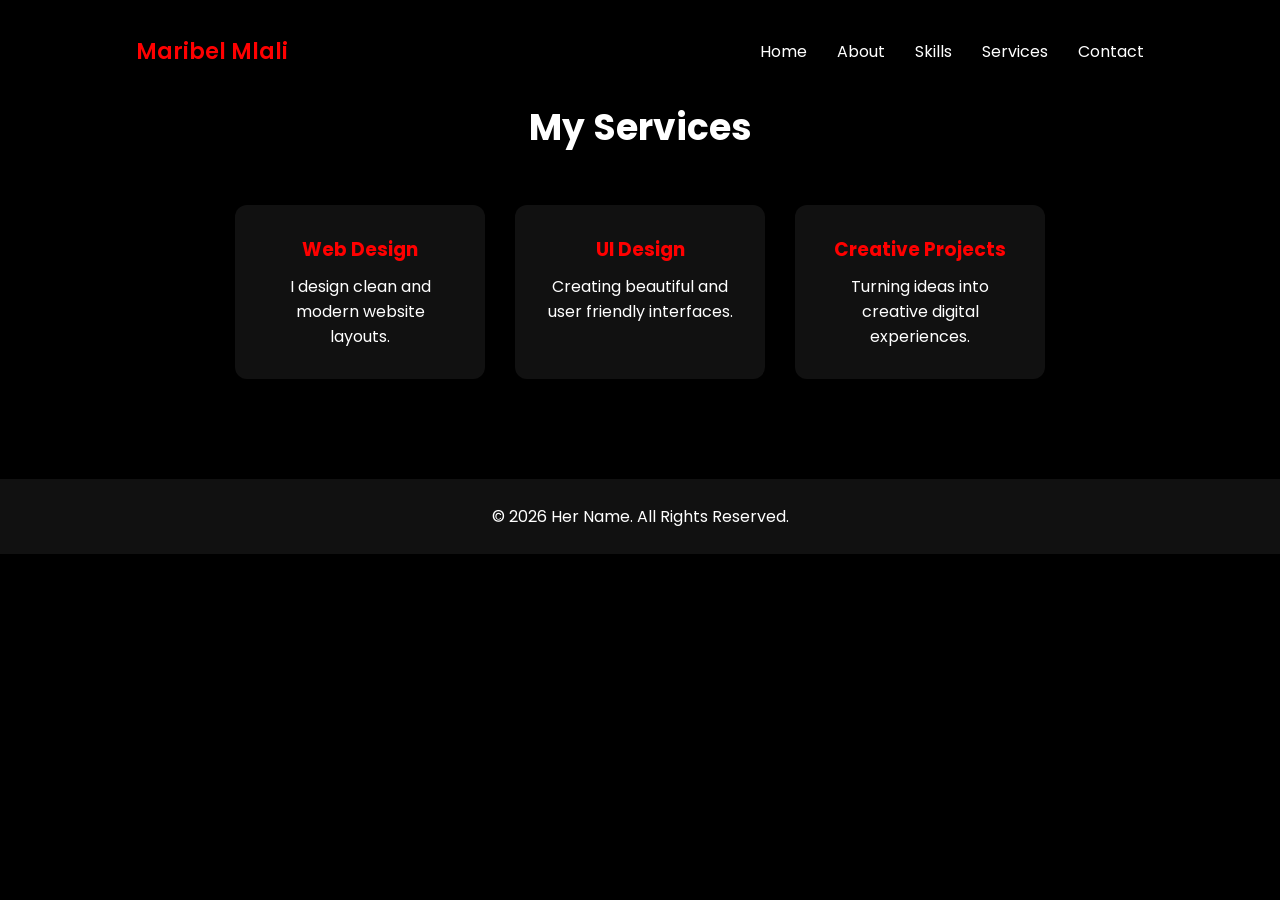
<file: projects/portfolio website - Maribel Mlali/service.html>
<!DOCTYPE html>
<html lang="en">

<head>
<meta charset="UTF-8">
<meta name="viewport" content="width=device-width, initial-scale=1.0">

<title>Portfolio Website</title>

<link rel="stylesheet" href="extras/css/style.css">

<link href="https://fonts.googleapis.com/css2?family=Poppins:wght@300;400;600&display=swap" rel="stylesheet">

</head>

<body>

<header>

<nav class="navbar">

<div class="logo">Maribel Mlali</div>

<ul class="nav-links" id="navLinks">
<li><a href="index.html">Home</a></li>
<li><a href="about.html">About</a></li>
<li><a href="skill.html">Skills</a></li>
<li><a href="service.html">Services</a></li>
<li><a href="contact.html">Contact</a></li>
</ul>

<div class="menu-toggle" id="menuToggle">☰</div>

</nav>

</header>

<section class="services">

<h2>My Services</h2>

<div class="service-container">

<div class="card">
<h3>Web Design</h3>
<p>I design clean and modern website layouts.</p>
</div>

<div class="card">
<h3>UI Design</h3>
<p>Creating beautiful and user friendly interfaces.</p>
</div>

<div class="card">
<h3>Creative Projects</h3>
<p>Turning ideas into creative digital experiences.</p>
</div>

</div>

</section>


<footer>

<p>© 2026 Her Name. All Rights Reserved.</p>

</footer>

<script src="extras/js/script.js"></script>

</body>
</html>
</file>
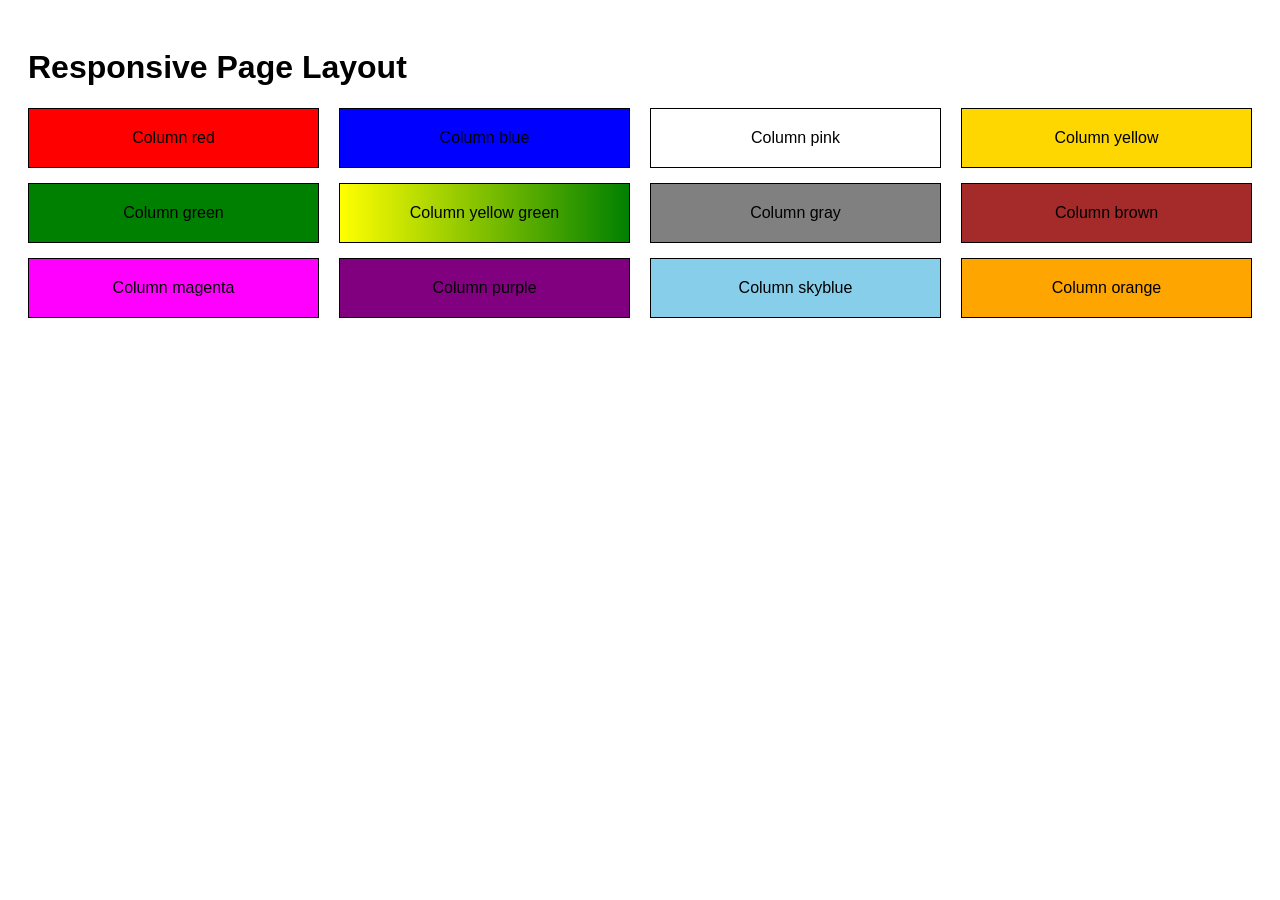
<file: projects/Responsive PageLayout/Responsive Page Layout.html>
<!DOCTYPE html>
<html lang="en">
<head>
	<meta charset ="utf-8">
	<meta name="viewport" content="width=device-width, initial-scale=1.0">
	<title>Responsive Page Layout</title>
        <link rel="stylesheet" href="styles.css">
</head>
<body>
<h1>Responsive Page Layout</h1>
<div class="row">
<div class="column red">Column red</div>
<div class="column blue">Column blue</div>
<div class="column pink">Column pink</div>
<div class="column yellow">Column yellow</div>
</div>

<div class="row">
<div class="column green">Column green</div>
<div class="column yellow green">Column yellow green</div>
<div class="column gray">Column gray</div>
<div class="column brown">Column brown</div>
</div>

<div class="row">
<div class="column magenta">Column magenta</div>
<div class="column purple">Column purple</div>
<div class="column skyblue">Column skyblue</div>
<div class="column orange">Column orange</div>
</div>
</body>

</html>
</file>
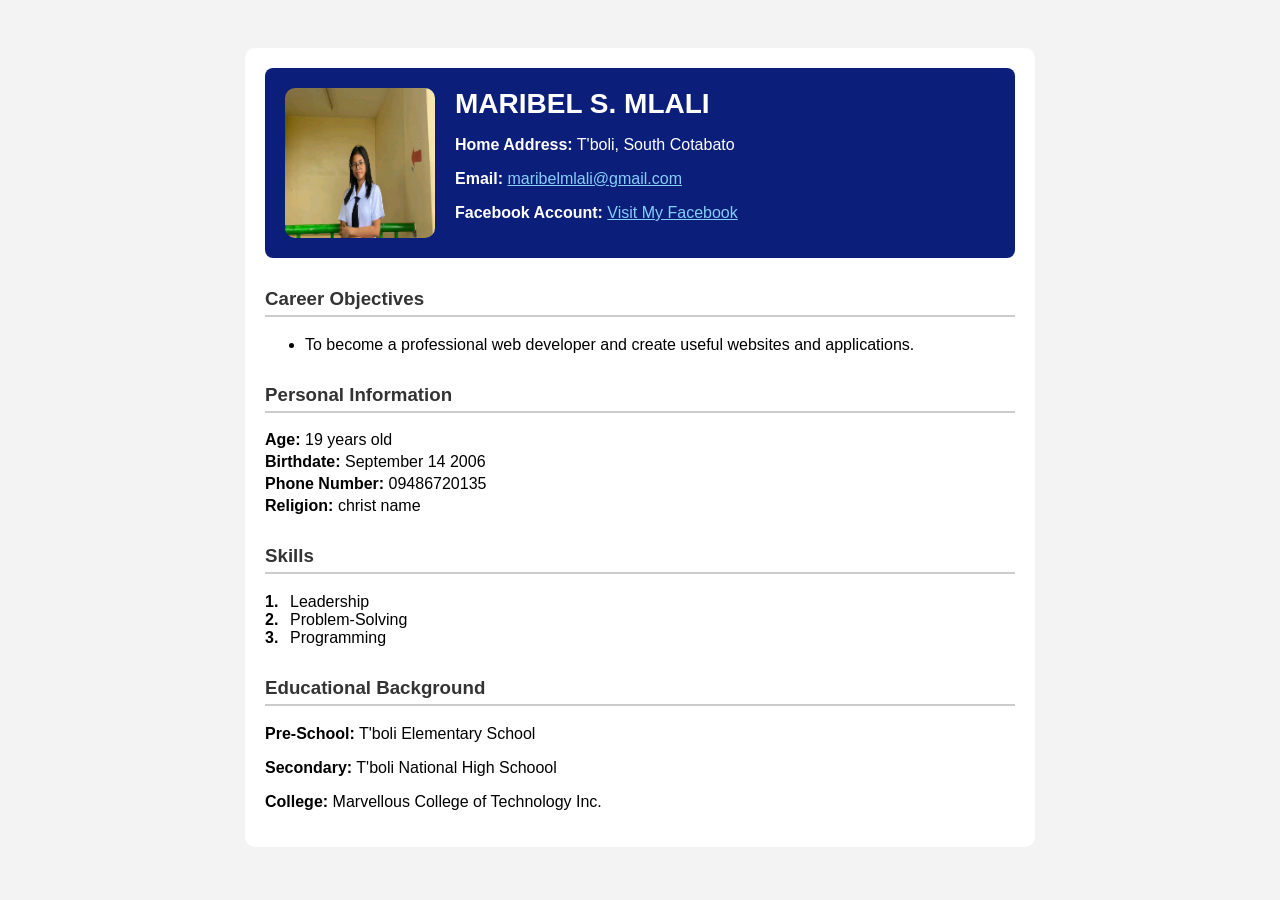
<file: projects/Resume/resume.html>
<!DOCTYPE html>
<html>
<head>
<title>My Resume</title>
<style>

body {
    font-family: Arial;
    background: #f3f3f3;
    padding: 40px;
}
.container {
    max-width: 750px;
    margin: auto;
    background: white;
    padding: 20px;
    border-color: 3px solid #ccc;
    border-radius: 10px;
}
.header {
    display: flex;
    align-items: center;
    background: #0B1E7A;
    padding: 20px;
    border-radius: 8px;
    color: white;
}

.header img {
    width: 150px;
    height: 150px;
    border-radius: 10px;
    margin-right: 20px;
}

.header-text {
    text-align: left;
}

.header-text h1 {
    margin: 0;
    font-size: 28px;
    font-weight: bold;
}

h3 {
    margin-top: 30px;
    color: #333;
    border-bottom: 2px solid #ccc;
    padding-bottom: 5px;
}

ol {
list-style: none;
    counter-reset: num;
    padding-left: 0;
}
ol li{
    counter-increment: num;
    margin-left: 25px;
    position:relative;
}
ol li::before{
     content:counter(num) ".";
     position: absolute;
     left: -25px;
     font-weight: bold;
}
.info p {
    text-align: left;
    margin: 4px 0;
}

</style>
</head>
<body>

<div class="container">

    <div class="header">
        <img src="-6167745377369967154_120.jpg">
        <div class="header-text">
            <h1>MARIBEL S. MLALI</h1>
            <p><b>Home Address:</b> T'boli, South Cotabato</p>
            <p><b>Email:</b>
               <a href="mailto:maribelmlali@gmail.com" style="color: #87CEFA;">
                    maribelmlali@gmail.com
                </a>
            </p>
            <p><b>Facebook Account:</b>
                <a href="https://www.facebook.com/maribel.mlali.2025" target="_blank" style="color: #87CEFA;">
                    Visit My Facebook
                </a>
            </p>
        </div>
    </div>

    <h3>Career Objectives</h3>
    <ul>
        <li>To become a professional web developer and create useful websites and applications.</li>
    </ul>

    <h3>Personal Information</h3>
    <div class="info">
        <p><b>Age:</b> 19 years old</p>
        <p><b>Birthdate:</b> September 14 2006</p>
        <p><b>Phone Number:</b> 09486720135</p>
        <p><b>Religion:</b> christ name</p>
    </div>

    <h3>Skills</h3>
    <ol>
        <li>Leadership</li>
        <li>Problem-Solving</li>
        <li>Programming</li>
    </ol>
   
    <h3>Educational Background</h3>
        <p><b>Pre-School:</b> T'boli Elementary School</p>
        <p><b>Secondary:</b> T'boli National High Schoool </p>
        <p><b>College:</b> Marvellous College of Technology Inc. </p>
</div>

</body>
</html>
</file>
<file: projects/portfolio website - Maribel Mlali/extras/css/style.css>
*{
margin:0;
padding:0;
box-sizing:border-box;
font-family:'Poppins',sans-serif;
}

body{
background:black;
color:white;
}

.navbar{
position:fixed;
top:20px;
left:50%;
transform:translateX(-50%);

width:85%;

display:flex;
justify-content:space-between;
align-items:center;

padding:15px 40px;

background:rgba(0,0,0,0.8);
backdrop-filter:blur(10px);

border-radius:12px;

z-index:1000;
}

.logo{
font-size:22px;
font-weight:600;
color:red;
}

.nav-links{
display:flex;
list-style:none;
gap:30px;
}

.nav-links a{
text-decoration:none;
color:white;
transition:0.3s;
}

.nav-links a:hover{
color:red;
}

.content{

height:90vh;

margin:40px;

border-radius:20px;

background:
linear-gradient(rgba(0,0,0,0.6),rgba(0,0,0,0.6)),
url("reference.jpg");

background-size:cover;
background-position:center;

display:flex;
align-items:center;
padding-left:10%;
}

.main-content h1{
font-size:55px;
margin-bottom:10px;
text-shadow:2px 2px 10px black;
}

.main-content p{
font-size:22px;
margin-bottom:20px;
}

.hero-btn{
background:red;
color:white;
padding:12px 25px;
text-decoration:none;
border-radius:8px;
transition:0.3s;
}

.hero-btn:hover{
background:#b30000;
transform:scale(1.05);
}

.services{
padding:100px 10%;
text-align:center;
}

.services h2{
font-size:36px;
margin-bottom:50px;
}

.service-container{
display:flex;
justify-content:center;
gap:30px;
flex-wrap:wrap;
}

.card{
background:#111;
padding:30px;
width:250px;
border-radius:12px;
transition:0.3s;
}

.card:hover{
transform:translateY(-8px);
background:#1a1a1a;
}

.card h3{
color:red;
margin-bottom:10px;
}

footer{
text-align:center;
padding:25px;
background:#111;
}

.menu-toggle{
display:none;
font-size:26px;
cursor:pointer;
}

@media(max-width:768px){

.nav-links{
position:absolute;
top:70px;
right:0;
background:black;
flex-direction:column;
width:200px;
text-align:center;
transform:translateX(100%);
transition:0.3s;
}

.nav-links.active{
transform:translateX(0);
}

.menu-toggle{
display:block;
}

.hero-content h1{
font-size:36px;
}

}
</file>
<file: projects/Responsive PageLayout/styles.css>
body {
	font-family: Arial;
        padding: 20px;
}

.red  { background-color: red; }
.blue { background-color: blue; }
.pink { background-color: ink; }
.yellow { background-color: gold; }
.green { background-color: green; }
.gray { background-color: gray; }
.brown { background-color: brown; }
.magenta { background-color: magenta; }
.purple { background-color: purple; }
.skyblue { background-color: skyblue; }
.orange { background-color: orange; }
.yellow.green { background: linear-gradient(to right, yellow, green); }

.row{
	display: flex;
        gap: 20px;
        margin-bottom: 15px;
}

.column{
       flex: 1;
       text-align: center;
       padding: 20px;
       border: 1px solid black;
}

@media(max-width: 37.5em){
	.row{
		flex-direction: column;
}
}
</file>
